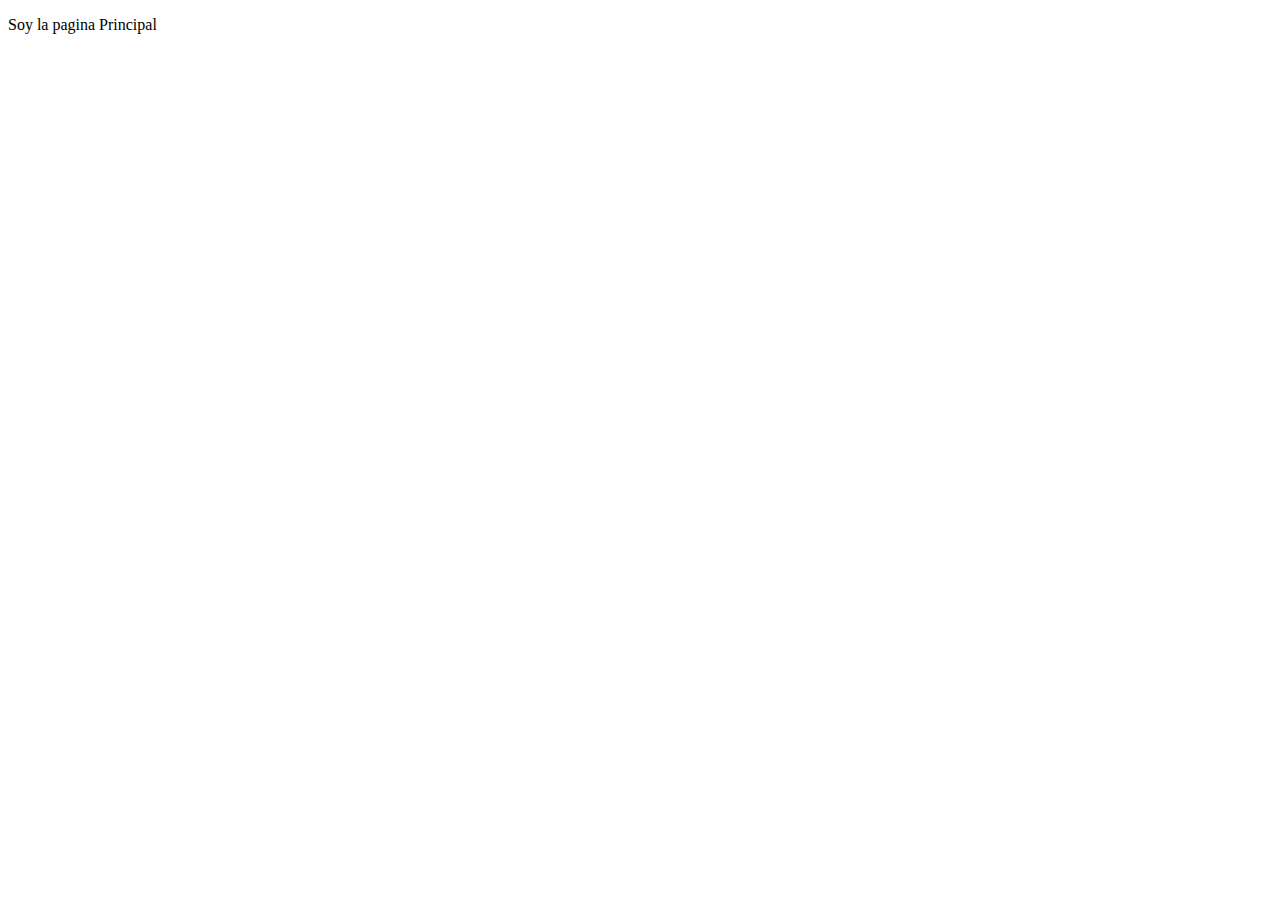
<file: Diseñoweb D.L/index.html>
<!--
    html:5 para generar el cuerpo de la pagina
    HTML NO ES UN LENGUAJE DE PROGRAMACION
    HTML ES UN LENGUAJE DE MARCADO
    HTML por sus siglas Hypert text markup language
    Utiliza sintaxis basadas en etiquetas
    Las etiquetas siempre tienen una etiqueta de inicio y cierre
    Para indicarle al navegador que es un documento de HTML se debe colocar al principio la etiqueta raiz <DOCTYPE html>
    la primera pagina que llmara el navegador dce nuestro proyecto es index.html
    
-->

<!DOCTYPE html>
<html lang="en">
<head>
    <meta charset="UTF-8">
    <meta http-equiv="X-UA-Compatible" content="IE=edge">
    <meta name="viewport" content="width=device-width, initial-scale=1.0">
    <title>Document</title>
</head>
<body>
    <p> Soy la pagina Principal</p>
</body>
</html>
</file>
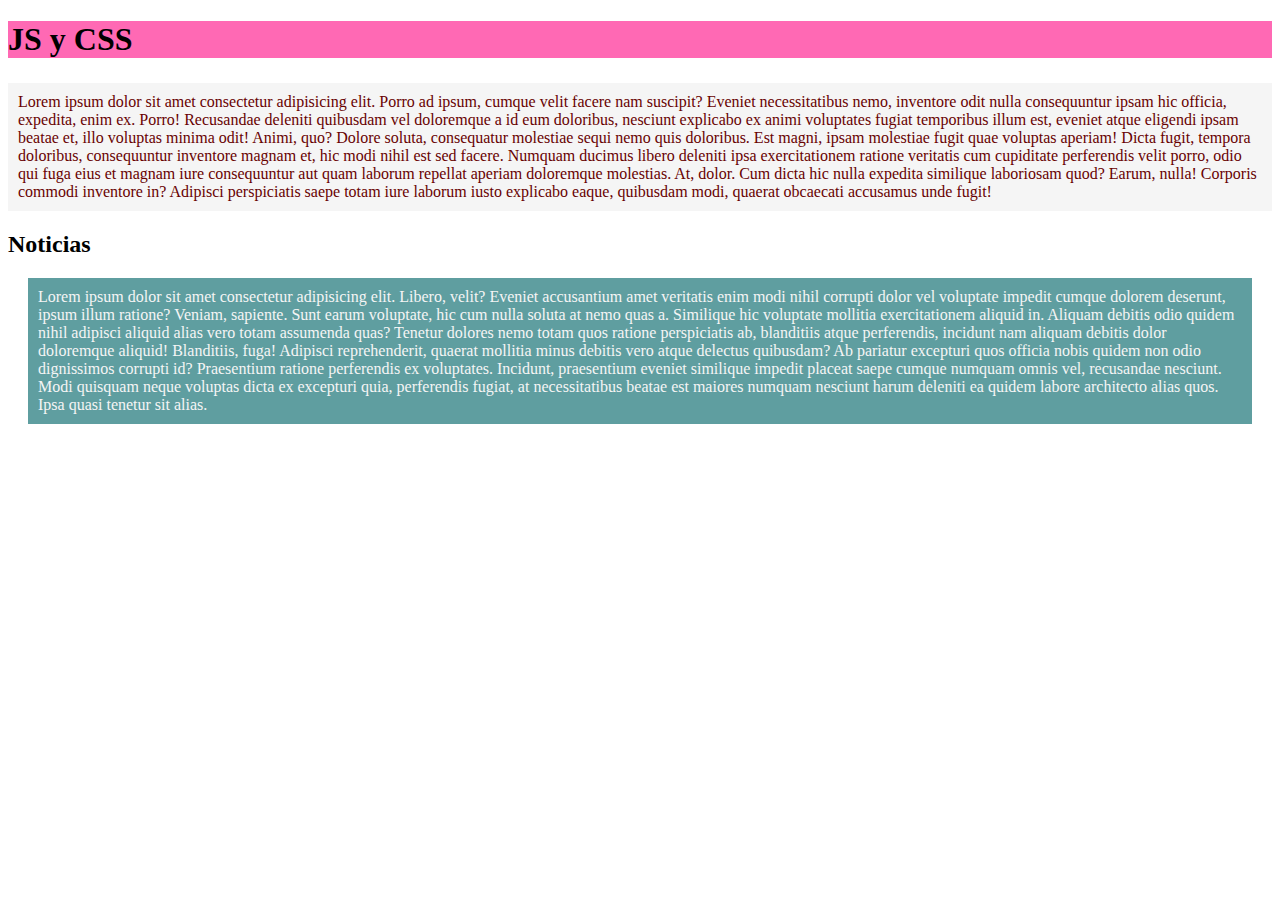
<file: Diseñoweb D.L/6.enlacesAtributos/index.html>
<!DOCTYPE html>
<html lang="en">
<head>
    <meta charset="UTF-8">
    <meta http-equiv="X-UA-Compatible" content="IE=edge">
    <meta name="viewport" content="width=device-width, initial-scale=1.0">
    <link rel="stylesheet" href="styless.css">
    <title>JS y CSS</title>
</head>
<body>
    
    <h1 id="firstTitle">JS y CSS</h1>
    <p id="paragraph" > Lorem ipsum dolor sit amet consectetur adipisicing elit. Porro ad ipsum, cumque velit facere nam suscipit? Eveniet necessitatibus nemo, inventore odit nulla consequuntur ipsam hic officia, expedita, enim ex. Porro!
    Recusandae deleniti quibusdam vel doloremque a id eum doloribus, nesciunt explicabo ex animi voluptates fugiat temporibus illum est, eveniet atque eligendi ipsam beatae et, illo voluptas minima odit! Animi, quo?
    Dolore soluta, consequatur molestiae sequi nemo quis doloribus. Est magni, ipsam molestiae fugit quae voluptas aperiam! Dicta fugit, tempora doloribus, consequuntur inventore magnam et, hic modi nihil est sed facere.
    Numquam ducimus libero deleniti ipsa exercitationem ratione veritatis cum cupiditate perferendis velit porro, odio qui fuga eius et magnam iure consequuntur aut quam laborum repellat aperiam doloremque molestias. At, dolor.
    Cum dicta hic nulla expedita similique laboriosam quod? Earum, nulla! Corporis commodi inventore in? Adipisci perspiciatis saepe totam iure laborum iusto explicabo eaque, quibusdam modi, quaerat obcaecati accusamus unde fugit!</p>
    <h2>Noticias</h2>
    <p id="p2" class="estilo1">Lorem ipsum dolor sit amet consectetur adipisicing elit. Libero, velit? Eveniet accusantium amet veritatis enim modi nihil corrupti dolor vel voluptate impedit cumque dolorem deserunt, ipsum illum ratione? Veniam, sapiente.
    Sunt earum voluptate, hic cum nulla soluta at nemo quas a. Similique hic voluptate mollitia exercitationem aliquid in. Aliquam debitis odio quidem nihil adipisci aliquid alias vero totam assumenda quas?
    Tenetur dolores nemo totam quos ratione perspiciatis ab, blanditiis atque perferendis, incidunt nam aliquam debitis dolor doloremque aliquid! Blanditiis, fuga! Adipisci reprehenderit, quaerat mollitia minus debitis vero atque delectus quibusdam?
    Ab pariatur excepturi quos officia nobis quidem non odio dignissimos corrupti id? Praesentium ratione perferendis ex voluptates. Incidunt, praesentium eveniet similique impedit placeat saepe cumque numquam omnis vel, recusandae nesciunt.
    Modi quisquam neque voluptas dicta ex excepturi quia, perferendis fugiat, at necessitatibus beatae est maiores numquam nesciunt harum deleniti ea quidem labore architecto alias quos. Ipsa quasi tenetur sit alias.</p>
    

    <script src="main.js"></script>
</body>
</html>
</file>
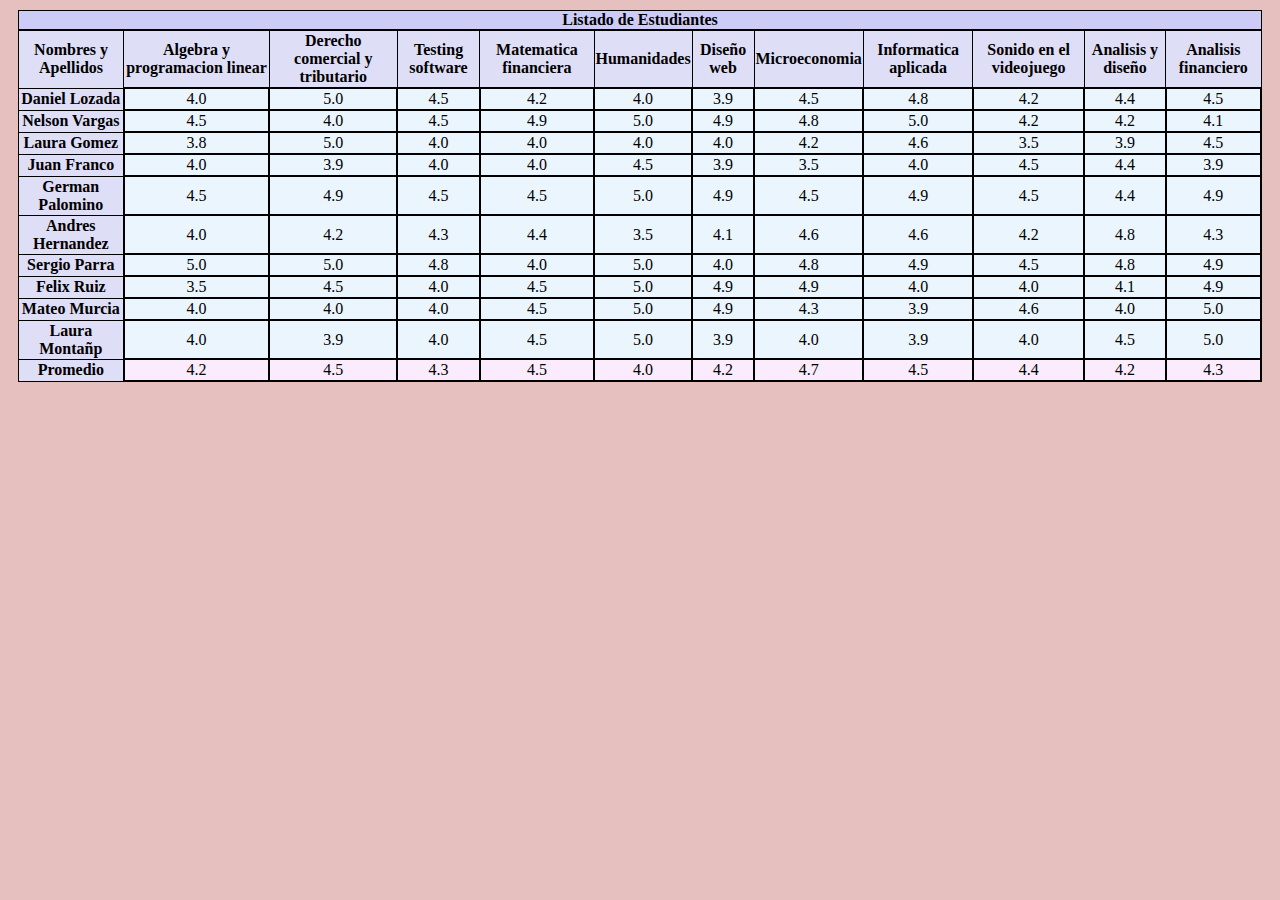
<file: Diseñoweb D.L/8.tablas/index.html>
<!DOCTYPE html>
<html lang="es">
<head>
    <meta charset="UTF-8">
    <meta http-equiv="X-UA-Compatible" content="IE=edge">
    <meta name="viewport" content="width=device-width, initial-scale=1.0">
    <link rel="stylesheet" href="./css/styless.css">
    <title>Tablas</title>
</head>
<body>

    <table>
        <!--Titulo-->
        <caption><strong>Listado de Estudiantes</strong> </caption>
        <!--Cabecera de la Tabla-->
        <thead>
            <tr><!--Fila-->
                <th>Nombres y Apellidos</th><!--titulo de columna-->
                <th>Algebra y programacion linear</th>
                <th>Derecho comercial y tributario</th>
                <th>Testing software</th>
                <th>Matematica financiera</th>
                <th>Humanidades</th>
                <th>Diseño web</th>
                <th>Microeconomia</th>
                <th>Informatica aplicada</th>
                <th>Sonido en el videojuego</th>
                <th>Analisis y diseño</th>
                <th>Analisis financiero</th>
            </tr>
        </thead>
        <tbody><!--Cuerpo de la tabla-->
            <tr>
                <th align="center">Daniel Lozada</th>
                <td align="center">4.0</td>
                <td align="center">5.0</td>
                <td align="center">4.5</td>
                <td align="center">4.2</td>
                <td align="center">4.0</td>
                <td align="center">3.9</td>
                <td align="center">4.5</td>
                <td align="center">4.8</td>
                <td align="center">4.2</td>
                <td align="center">4.4</td>
                <td align="center">4.5</td>
            </tr>
            <tr>
                <th>Nelson Vargas</th>
                <td align="center">4.5</td>
                <td align="center">4.0</td>
                <td align="center">4.5</td>
                <td align="center">4.9</td>
                <td align="center">5.0</td>
                <td align="center">4.9</td>
                <td align="center">4.8</td>
                <td align="center">5.0</td>
                <td align="center">4.2</td>
                <td align="center">4.2</td>
                <td align="center">4.1</td>
            </tr>
            <tr>
                <th>Laura Gomez</th>
                <td align="center">3.8</td>
                <td align="center">5.0</td>
                <td align="center">4.0</td>
                <td align="center">4.0</td>
                <td align="center">4.0</td>
                <td align="center">4.0</td>
                <td align="center">4.2</td>
                <td align="center">4.6</td>
                <td align="center">3.5</td>
                <td align="center">3.9</td>
                <td align="center">4.5</td>
            </tr>
            <tr>
                <th align="center">Juan Franco</th>
                <td align="center">4.0</td>
                <td align="center">3.9</td>
                <td align="center">4.0</td>
                <td align="center">4.0</td>
                <td align="center">4.5</td>
                <td align="center">3.9</td>
                <td align="center">3.5</td>
                <td align="center">4.0</td>
                <td align="center">4.5</td>
                <td align="center">4.4</td>
                <td align="center">3.9</td>
            </tr>
            <tr>
                <th align="center">German Palomino</th>
                <td align="center">4.5</td>
                <td align="center">4.9</td>
                <td align="center">4.5</td>
                <td align="center">4.5</td>
                <td align="center">5.0</td>
                <td align="center">4.9</td>
                <td align="center">4.5</td>
                <td align="center">4.9</td>
                <td align="center">4.5</td>
                <td align="center">4.4</td>
                <td align="center">4.9</td>
            </tr>
            <tr>
                <th align="center">Andres Hernandez</th>
                <td align="center">4.0</td>
                <td align="center">4.2</td>
                <td align="center">4.3</td>
                <td align="center">4.4</td>
                <td align="center">3.5</td>
                <td align="center">4.1</td>
                <td align="center">4.6</td>
                <td align="center">4.6</td>
                <td align="center">4.2</td>
                <td align="center">4.8</td>
                <td align="center">4.3</td>
            </tr>
            <tr>
                <th align="center">Sergio Parra</th>
                <td align="center">5.0</td>
                <td align="center">5.0</td>
                <td align="center">4.8</td>
                <td align="center">4.0</td>
                <td align="center">5.0</td>
                <td align="center">4.0</td>
                <td align="center">4.8</td>
                <td align="center">4.9</td>
                <td align="center">4.5</td>
                <td align="center">4.8</td>
                <td align="center">4.9</td>
            </tr>
            <tr>
                <th align="center">Felix Ruiz</th>
                <td align="center">3.5</td>
                <td align="center">4.5</td>
                <td align="center">4.0</td>
                <td align="center">4.5</td>
                <td align="center">5.0</td>
                <td align="center">4.9</td>
                <td align="center">4.9</td>
                <td align="center">4.0</td>
                <td align="center">4.0</td>
                <td align="center">4.1</td>
                <td align="center">4.9</td>
            </tr>
            <tr>
                <th align="center">Mateo Murcia</th>
                <td align="center">4.0</td>
                <td align="center">4.0</td>
                <td align="center">4.0</td>
                <td align="center">4.5</td>
                <td align="center">5.0</td>
                <td align="center">4.9</td>
                <td align="center">4.3</td>
                <td align="center">3.9</td>
                <td align="center">4.6</td>
                <td align="center">4.0</td>
                <td align="center">5.0</td>
            </tr>
            <tr>
                <th align="center">Laura Montañp</th>
                <td align="center">4.0</td>
                <td align="center">3.9</td>
                <td align="center">4.0</td>
                <td align="center">4.5</td>
                <td align="center">5.0</td>
                <td align="center">3.9</td>
                <td align="center">4.0</td>
                <td align="center">3.9</td>
                <td align="center">4.0</td>
                <td align="center">4.5</td>
                <td align="center">5.0</td>
            </tr>

        </tbody>
        <tfoot><!--Pie de la Tabla-->
            <th>Promedio</th>
            <td align="center">4.2</td>
            <td align="center">4.5</td>
            <td align="center">4.3</td>
            <td align="center">4.5</td>
            <td align="center">4.0</td>
            <td align="center">4.2</td>
            <td align="center">4.7</td>
            <td align="center">4.5</td>
            <td align="center">4.4</td>
            <td align="center">4.2</td>
            <td align="center">4.3</td>
        </tfoot>
    </table>

</body>
</html>
</file>
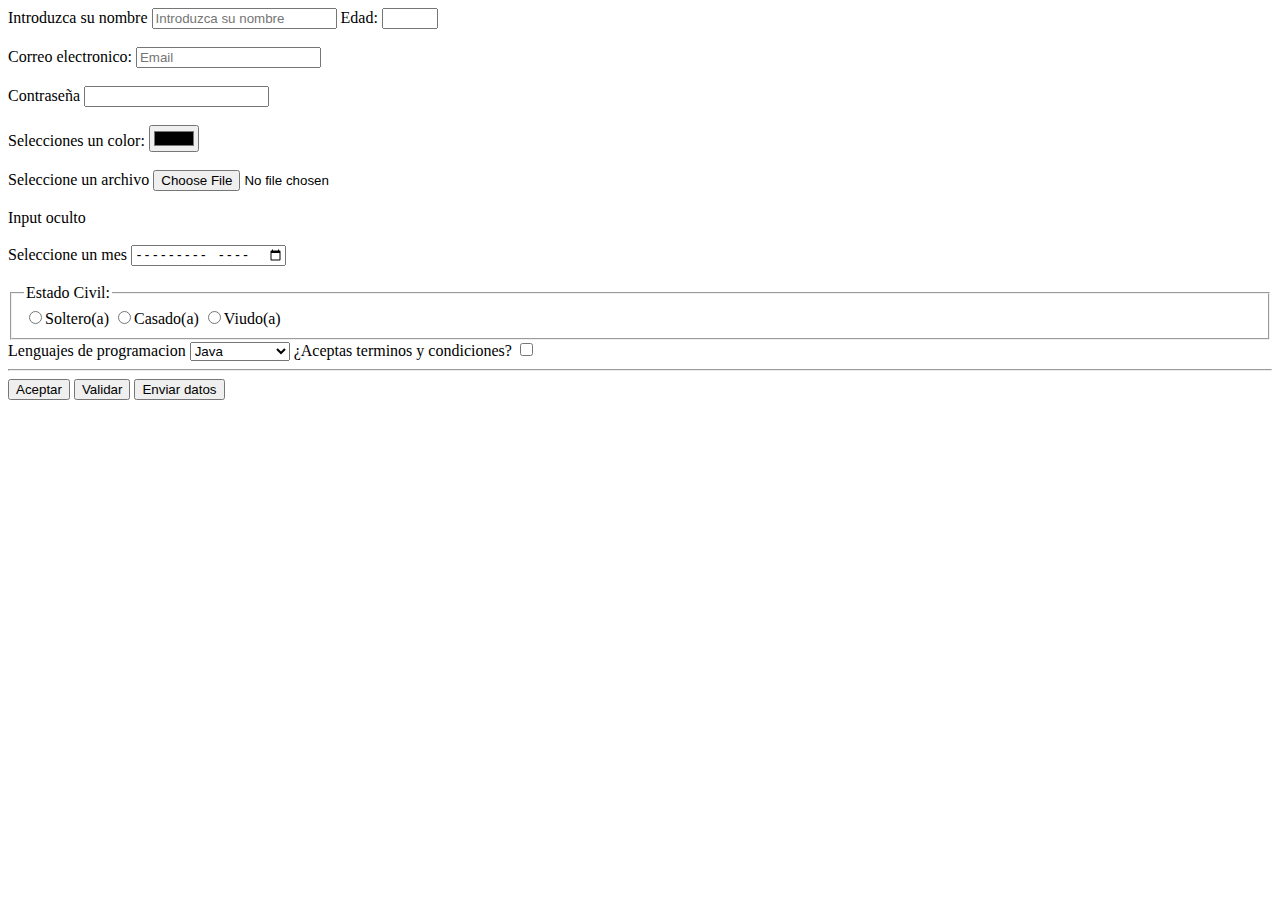
<file: Diseñoweb D.L/9.formularios/index.html>
<!DOCTYPE html>
<html lang="en">
<head>
    <meta charset="UTF-8">
    <meta http-equiv="X-UA-Compatible" content="IE=edge">
    <meta name="viewport" content="width=device-width, initial-scale=1.0">
    <title>Formularios</title>
</head>
<body>
    <form id="form">
        <label for="name">Introduzca su nombre</label>
        <!--Inputs-->
        <input type="text" id="name" name="name" value="" 
        placeholder="Introduzca su nombre" minlength="3" maxlength="50" 
        pattern="[a-zA-Z]{3,10}" title="se admiten solo letras" 
        autocomplete="off" required>
        <label for="age">Edad:</label>
        <input type="number" min="1" max="99" id="age"><br><br>
        <label for="mail">Correo electronico:</label>
        <input type="email" id="mail" placeholder="Email"><br><br>
        <label for="pss">Contraseña</label>
        <input type="password" id="pss"><br><br>
        <label for="colores">Selecciones un color:</label>
        <input type="color" id="colores"><br><br>
        <laber for="files">Seleccione un archivo</laber>
        <input type="file" id="files"><br><br>
        <label for="oculto">Input oculto</label>
        <input type="hidden" id="oculto"><br><br>
        <label for="mes">Seleccione un mes</label>
        <input type="month" id="mes"><br><br>
        <datalist id="meses">
            <option value="Enero"></option>
            <option value="Febrero"></option>
        </datalist>
        <fieldset><legend>Estado Civil:</legend>
            <input type="radio" name="estado" value="soltero">Soltero(a)<!--radio: Solo se puede seleccionar 1 opcion-->
            <input type="radio" name="estado" value="casado">Casado(a)
            <input type="radio" name="estado" value="viudo">Viudo(a)
        </fieldset>
        <label for="languajes">Lenguajes de programacion</label>
        <select name="languajes">
            <optgroup label="Backend">
                <option>Java</option>
                <option>PHP</option>
                <option>VB.NET</option> 
                <option>Node.js</option> 
            </optgroup>
            <optgroup label="Frontend">
                <option>JavaScript</option>
                <option>TypeScript</option>
                <option>CSS</option>
            </optgroup>
        </select>
        <label for="condiciones">¿Aceptas terminos y condiciones?</label>
        <input type="checkbox" id="condiciones"><br>
        <hr>
        <input type="button" id="boton" value="Aceptar">
        <button type="button" id="boton2">Validar</button>
        <button type="submit" id="enviar">Enviar datos</button>
    </form>


 <script src="./scripts/main.js"></script>
</body>
</html>
</file>
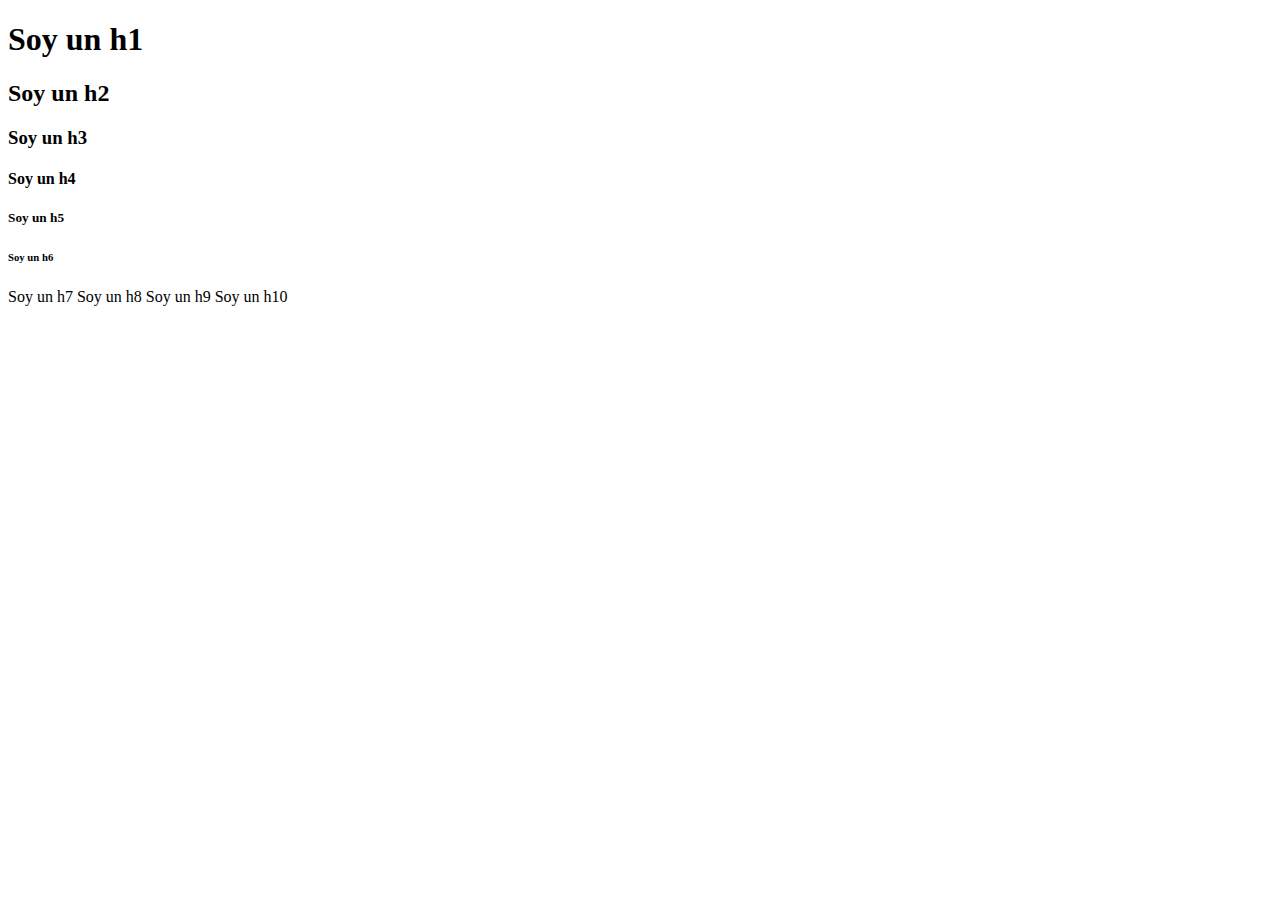
<file: Diseñoweb D.L/2Encabezados.html>
<!DOCTYPE html>
<html lang="en">
<head>
    <meta charset="UTF-8">
    <meta http-equiv="X-UA-Compatible" content="IE=edge">
    <meta name="viewport" content="width=device-width, initial-scale=1.0">
    <title>Document</title>
</head>
<body>
    <h1>Soy un h1</h1>
    <h2>Soy un h2</h2>
    <h3>Soy un h3</h3>
    <h4>Soy un h4</h4>
    <h5>Soy un h5</h5>
    <h6>Soy un h6</h6>
    <h7>Soy un h7</h7>
    <h8>Soy un h8</h8>
    <h9>Soy un h9</h9>
    <h10>Soy un h10</h10>
</body>
</html>
</file>
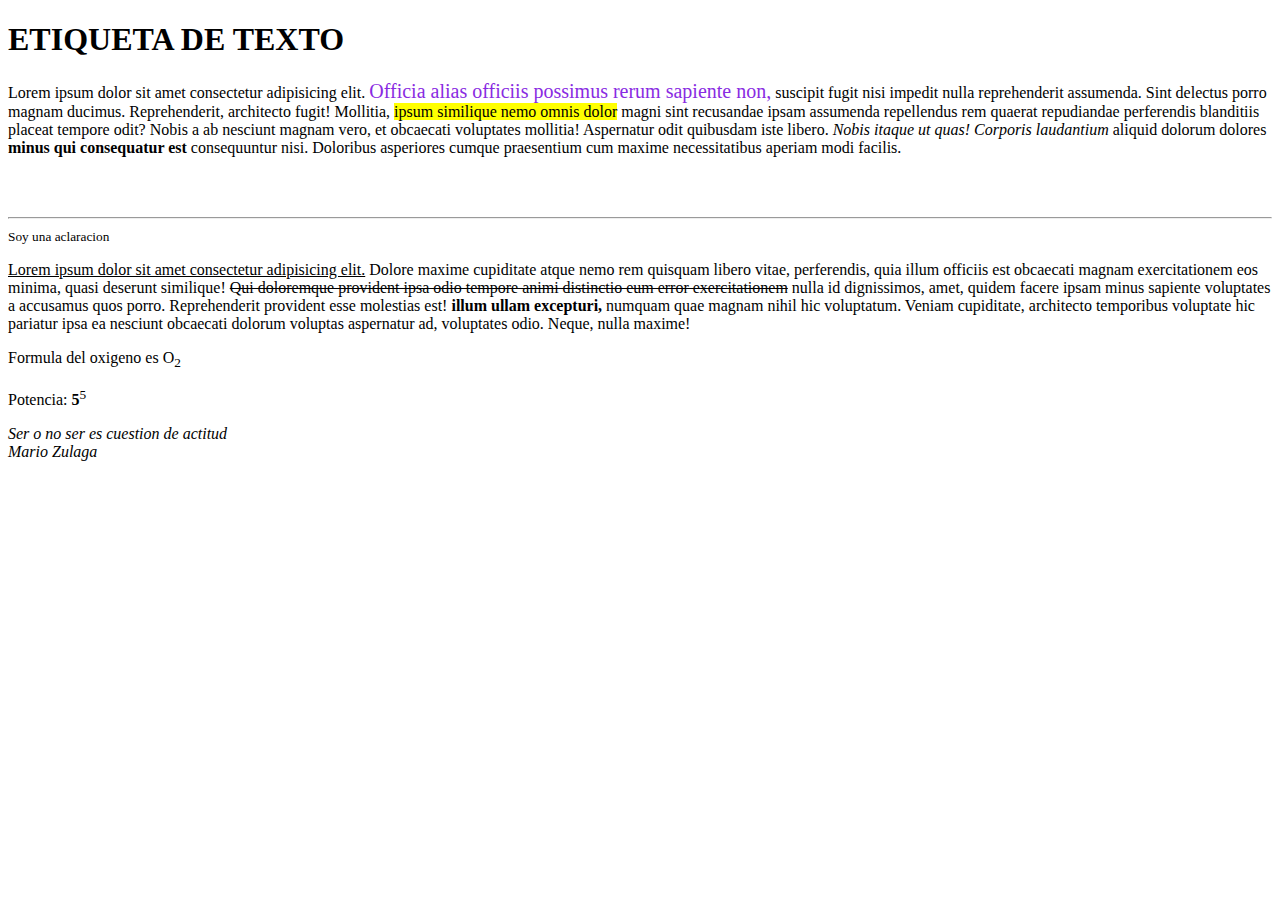
<file: Diseñoweb D.L/3.etiquetasTexto.html>
<!DOCTYPE html>
<html lang="en">
<head>
    <meta charset="UTF-8">
    <meta http-equiv="X-UA-Compatible" content="IE=edge">
    <meta name="viewport" content="width=device-width, initial-scale=1.0">
    <title>Etiquetas de texto</title>
</head>
<body>
    <style>
        span{
            color:rgb(137, 43, 226);
            font-size: 20px; 
        };
        mark{
            color:rgb(5, 162, 201)
        }
    </style>
    <h1>ETIQUETA DE TEXTO</h1>
    <!---->
    
    <p>Lorem ipsum dolor sit amet consectetur adipisicing elit. <span>Officia alias officiis possimus
    rerum sapiente non,</span> suscipit fugit nisi impedit nulla reprehenderit assumenda. Sint delectus porro magnam ducimus. Reprehenderit, architecto fugit!
    Mollitia, <mark>ipsum similique nemo omnis dolor</mark> magni sint recusandae ipsam assumenda repellendus rem quaerat repudiandae perferendis blanditiis placeat tempore odit? Nobis a ab nesciunt magnam vero, et obcaecati voluptates mollitia!
    Aspernatur odit quibusdam iste libero. <i>Nobis itaque ut quas! Corporis laudantium</i> 
    aliquid dolorum dolores <b>minus qui consequatur est </b>consequuntur nisi. Doloribus asperiores 
    cumque praesentium cum maxime necessitatibus aperiam modi facilis.</p><br><br><hr>
    
    <small>Soy una aclaracion</small>
    <p><u>Lorem ipsum dolor sit amet consectetur adipisicing elit.</u> Dolore maxime cupiditate atque nemo rem quisquam libero vitae, perferendis, quia illum officiis est obcaecati magnam exercitationem eos minima, quasi deserunt similique!
    <s>Qui doloremque provident ipsa odio tempore animi distinctio eum error exercitationem</s> nulla id dignissimos, amet, quidem facere ipsam minus sapiente voluptates a accusamus quos porro. Reprehenderit provident esse molestias est!
    <strong> illum ullam excepturi,</strong> numquam quae magnam nihil hic voluptatum. Veniam cupiditate, architecto temporibus voluptate hic pariatur ipsa ea nesciunt obcaecati dolorum voluptas aspernatur ad, voluptates odio. Neque, nulla maxime!</p>
    <p>Formula del oxigeno es O<sub>2</sub></p>
    <p>Potencia: <strong>5</strong><sup>5</sup></p>
    <cite>Ser o no ser es cuestion de actitud <br> Mario Zulaga</cite>

</body>
</html>

<!--
    <p></p>: insertar texto
    <br>: Salto de linea
    <hr>: poner una linea como salto de linea
    <span></span>: poner como hyper texto
    <mark></mark>: poner como subrallado
    <i></i>: poner como cursiva  
    <b></b>: poner en negrilla
    <u></u>: poner con una linea el texto
    <s></s>: poner como tachado
    <strong></strong>: similar a la negrilla
    <small></small>: especie de aclaracion
    <sub></sub>: elevado pero hacia abajo
    <sup></sup>: elevado
    <cite></cite>: crear una cita | <br>: el autor de la cita



-->
</file>
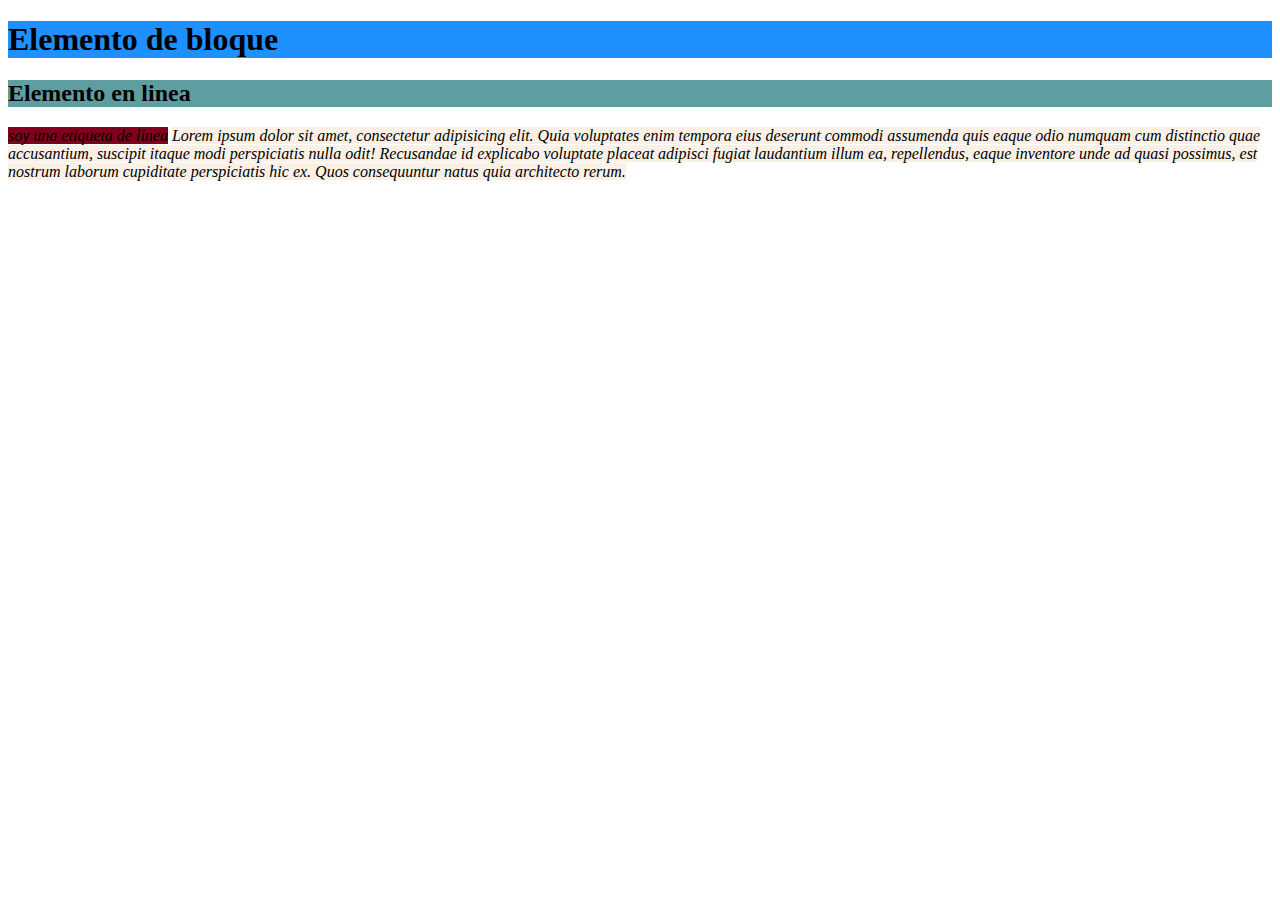
<file: Diseñoweb D.L/4.Elemntosdebloque.html>
<!DOCTYPE html>
<html lang="es">
<head>
    <meta charset="UTF-8">
    <meta http-equiv="X-UA-Compatible" content="IE=edge">
    <meta name="viewport" content="width=device-width, initial-scale=1.0">
    <title>Elementos de bloque</title>
</head>
<body>
    <style>
        h1{
            background-color: dodgerblue;
        }
        h2{
            background-color: cadetblue;
        }
        em{
            background-color: rgb(128, 0, 28);
        }
        i{
            background-color: linen;
        }

    </style>
    <h1>Elemento de bloque</h1>
    <h2>Elemento en linea</h2>
    <em> soy una etiqueta de linea</em>
    <i>Lorem ipsum dolor sit amet, consectetur adipisicing elit. Quia voluptates enim tempora eius deserunt commodi assumenda quis eaque odio numquam cum distinctio quae accusantium, suscipit itaque modi perspiciatis nulla odit!
    Recusandae id explicabo voluptate placeat adipisci fugiat laudantium illum ea, repellendus, eaque inventore unde ad quasi possimus, est nostrum laborum cupiditate perspiciatis hic ex. Quos consequuntur natus quia architecto rerum.</i>
</body>
</h
</file>
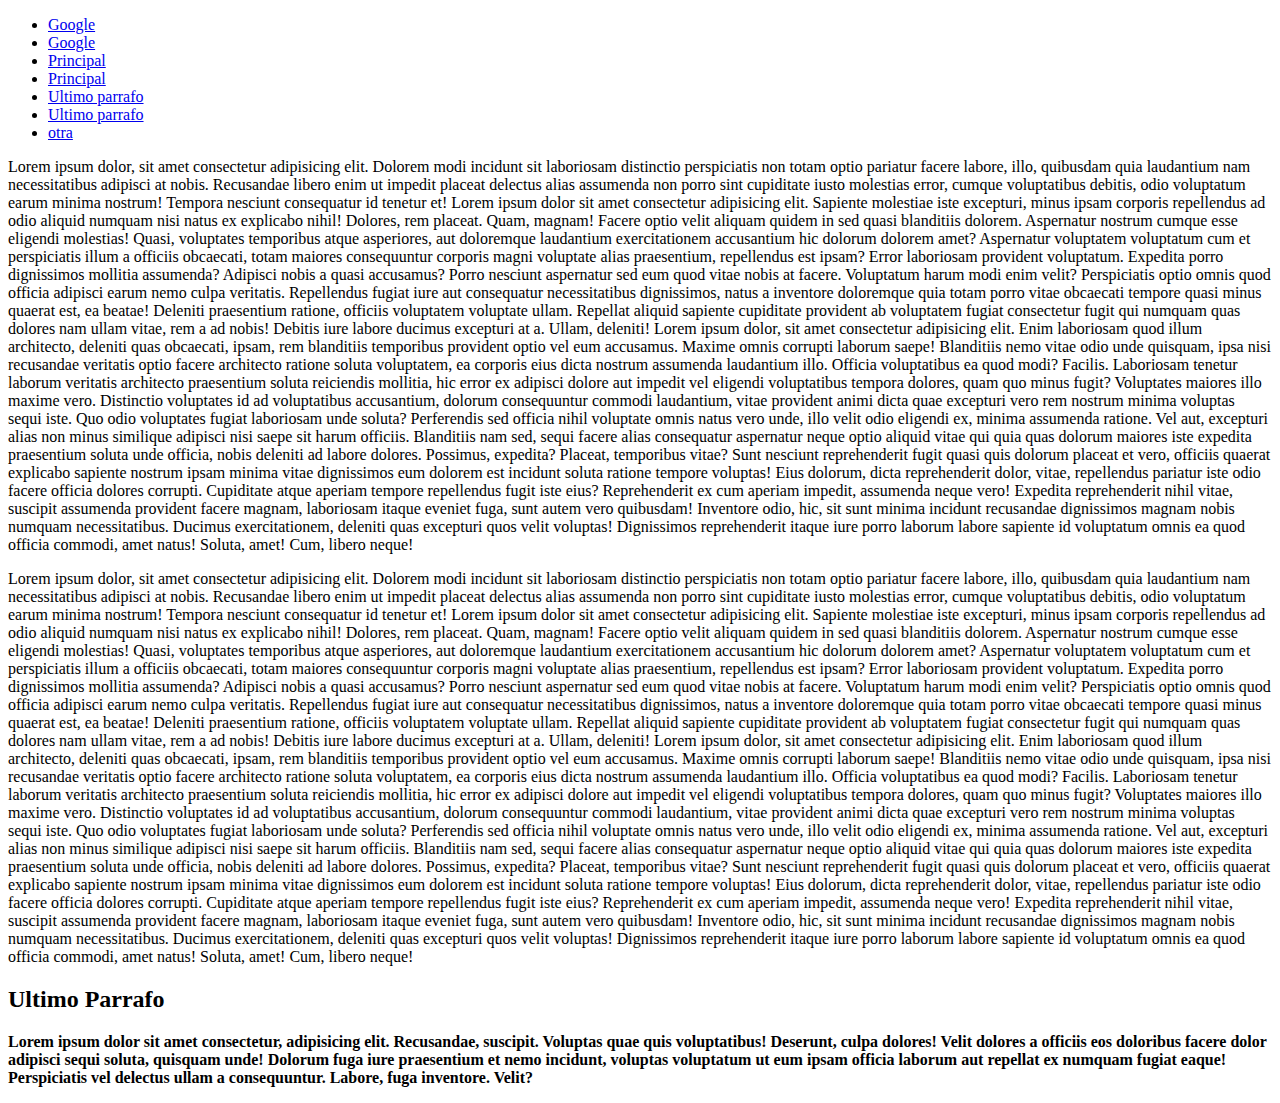
<file: Diseñoweb D.L/5.Enlaces/6.Enlaces.html>
<!DOCTYPE html>
<html lang="en">
<head>
    <meta charset="UTF-8">
    <meta http-equiv="X-UA-Compatible" content="IE=edge">
    <meta name="viewport" content="width=device-width, initial-scale=1.0">
    <title>Enlaces</title>
</head>
<body>
 <!--  <nav> //lista desordenada
        <li>1</li>
        <li>3</li>
        <li>4</li>
        <li>6</li>
        <li>7</li>
    </nav>
    <nav> //Lista ordenada
        <ol>
           <li>asd</li>
           <li>ghtr</li>
           <li>jutg</li> 
        </ol>
    </nav>
-->
    <nav>
        <ul>
            <li><a href="https://www.google.com">Google</a></li>
            <li><a target="_black" href="https://www.google.com">Google</a></li>
            <li><a href="../index.html">Principal</a></li>
            <li><a href="./ejemplo/ejemplo.html">Principal</a></li>
            <li><a href="#ultimo">Ultimo parrafo</a> </a></li>
            <li><a href="#pu">Ultimo parrafo</a> </a></li>
            <li><a href="otra.html">otra</a></li>
        </ul>
    </nav>
    <p> Lorem ipsum dolor, sit amet consectetur adipisicing elit. 
        Dolorem modi incidunt sit laboriosam distinctio perspiciatis non 
        totam optio pariatur facere labore, illo, quibusdam quia laudantium nam necessitatibus adipisci at nobis.
        Recusandae libero enim ut impedit placeat delectus alias assumenda non porro sint cupiditate iusto molestias error, cumque voluptatibus debitis, odio voluptatum earum minima 
        nostrum! Tempora nesciunt consequatur id tenetur et! Lorem ipsum dolor sit amet consectetur adipisicing elit. Sapiente molestiae iste excepturi, minus ipsam corporis repellendus ad odio aliquid numquam nisi natus ex explicabo nihil! Dolores, rem placeat. Quam, magnam!
        Facere optio velit aliquam quidem in sed quasi blanditiis dolorem. Aspernatur nostrum cumque esse eligendi molestias! Quasi, voluptates temporibus atque asperiores, aut doloremque laudantium exercitationem accusantium hic dolorum dolorem amet?
        Aspernatur voluptatem voluptatum cum et perspiciatis illum a officiis obcaecati, totam maiores consequuntur corporis magni voluptate alias praesentium, repellendus est ipsam? Error laboriosam provident voluptatum. Expedita porro dignissimos mollitia assumenda?
        Adipisci nobis a quasi accusamus? Porro nesciunt aspernatur sed eum quod vitae nobis at facere. Voluptatum harum modi enim velit? Perspiciatis optio omnis quod officia adipisci earum nemo culpa veritatis.
        Repellendus fugiat iure aut consequatur necessitatibus dignissimos, natus a inventore doloremque quia totam porro vitae obcaecati tempore quasi minus quaerat est, ea beatae! Deleniti praesentium ratione, officiis voluptatem voluptate ullam.
        Repellat aliquid sapiente cupiditate provident ab voluptatem fugiat consectetur fugit qui numquam quas dolores nam ullam vitae, rem a ad nobis! 
        Debitis iure labore ducimus excepturi at a. Ullam, deleniti! Lorem ipsum dolor, sit amet consectetur adipisicing elit. Enim laboriosam quod illum architecto, deleniti quas obcaecati, ipsam, rem blanditiis temporibus provident optio vel eum accusamus. Maxime omnis corrupti laborum saepe!
        Blanditiis nemo vitae odio unde quisquam, ipsa nisi recusandae veritatis optio facere architecto ratione soluta voluptatem, ea corporis eius dicta nostrum assumenda laudantium illo. Officia voluptatibus ea quod modi? Facilis.
        Laboriosam tenetur laborum veritatis architecto praesentium soluta reiciendis mollitia, hic error ex adipisci dolore aut impedit vel eligendi voluptatibus tempora dolores, quam quo minus fugit? Voluptates maiores illo maxime vero.
        Distinctio voluptates id ad voluptatibus accusantium, dolorum consequuntur commodi laudantium, vitae provident animi dicta quae excepturi vero rem nostrum minima voluptas sequi iste. Quo odio voluptates fugiat laboriosam unde soluta?
        Perferendis sed officia nihil voluptate omnis natus vero unde, illo velit odio eligendi ex, minima assumenda ratione. Vel aut, excepturi alias non minus similique adipisci nisi saepe sit harum officiis.
        Blanditiis nam sed, sequi facere alias consequatur aspernatur neque optio aliquid vitae qui quia quas dolorum maiores iste expedita praesentium soluta unde officia, nobis deleniti ad labore dolores. Possimus, expedita?
        Placeat, temporibus vitae? Sunt nesciunt reprehenderit fugit quasi quis dolorum placeat et vero, officiis quaerat explicabo sapiente nostrum ipsam minima vitae dignissimos eum dolorem est incidunt soluta ratione tempore voluptas!
        Eius dolorum, dicta reprehenderit dolor, vitae, repellendus pariatur iste odio facere officia dolores corrupti. Cupiditate atque aperiam tempore repellendus fugit iste eius? Reprehenderit ex cum aperiam impedit, assumenda neque vero!
        Expedita reprehenderit nihil vitae, suscipit assumenda provident facere magnam, laboriosam itaque eveniet fuga, sunt autem vero quibusdam! Inventore odio, hic, sit sunt minima incidunt recusandae dignissimos magnam nobis numquam necessitatibus.
        Ducimus exercitationem, deleniti quas excepturi quos velit voluptas! Dignissimos reprehenderit itaque iure porro laborum labore sapiente id voluptatum omnis ea quod officia commodi, amet natus! Soluta, amet! Cum, libero neque!</p>

    <p> Lorem ipsum dolor, sit amet consectetur adipisicing elit. 
        Dolorem modi incidunt sit laboriosam distinctio perspiciatis non 
        totam optio pariatur facere labore, illo, quibusdam quia laudantium nam necessitatibus adipisci at nobis.
        Recusandae libero enim ut impedit placeat delectus alias assumenda non porro sint cupiditate iusto molestias error, cumque voluptatibus debitis, odio voluptatum earum minima 
        nostrum! Tempora nesciunt consequatur id tenetur et! Lorem ipsum dolor sit amet consectetur adipisicing elit. Sapiente molestiae iste excepturi, minus ipsam corporis repellendus ad odio aliquid numquam nisi natus ex explicabo nihil! Dolores, rem placeat. Quam, magnam!
        Facere optio velit aliquam quidem in sed quasi blanditiis dolorem. Aspernatur nostrum cumque esse eligendi molestias! Quasi, voluptates temporibus atque asperiores, aut doloremque laudantium exercitationem accusantium hic dolorum dolorem amet?
        Aspernatur voluptatem voluptatum cum et perspiciatis illum a officiis obcaecati, totam maiores consequuntur corporis magni voluptate alias praesentium, repellendus est ipsam? Error laboriosam provident voluptatum. Expedita porro dignissimos mollitia assumenda?
        Adipisci nobis a quasi accusamus? Porro nesciunt aspernatur sed eum quod vitae nobis at facere. Voluptatum harum modi enim velit? Perspiciatis optio omnis quod officia adipisci earum nemo culpa veritatis.
        Repellendus fugiat iure aut consequatur necessitatibus dignissimos, natus a inventore doloremque quia totam porro vitae obcaecati tempore quasi minus quaerat est, ea beatae! Deleniti praesentium ratione, officiis voluptatem voluptate ullam.
        Repellat aliquid sapiente cupiditate provident ab voluptatem fugiat consectetur fugit qui numquam quas dolores nam ullam vitae, rem a ad nobis! 
        Debitis iure labore ducimus excepturi at a. Ullam, deleniti! Lorem ipsum dolor, sit amet consectetur adipisicing elit. Enim laboriosam quod illum architecto, deleniti quas obcaecati, ipsam, rem blanditiis temporibus provident optio vel eum accusamus. Maxime omnis corrupti laborum saepe!
        Blanditiis nemo vitae odio unde quisquam, ipsa nisi recusandae veritatis optio facere architecto ratione soluta voluptatem, ea corporis eius dicta nostrum assumenda laudantium illo. Officia voluptatibus ea quod modi? Facilis.
        Laboriosam tenetur laborum veritatis architecto praesentium soluta reiciendis mollitia, hic error ex adipisci dolore aut impedit vel eligendi voluptatibus tempora dolores, quam quo minus fugit? Voluptates maiores illo maxime vero.
        Distinctio voluptates id ad voluptatibus accusantium, dolorum consequuntur commodi laudantium, vitae provident animi dicta quae excepturi vero rem nostrum minima voluptas sequi iste. Quo odio voluptates fugiat laboriosam unde soluta?
        Perferendis sed officia nihil voluptate omnis natus vero unde, illo velit odio eligendi ex, minima assumenda ratione. Vel aut, excepturi alias non minus similique adipisci nisi saepe sit harum officiis.
        Blanditiis nam sed, sequi facere alias consequatur aspernatur neque optio aliquid vitae qui quia quas dolorum maiores iste expedita praesentium soluta unde officia, nobis deleniti ad labore dolores. Possimus, expedita?
        Placeat, temporibus vitae? Sunt nesciunt reprehenderit fugit quasi quis dolorum placeat et vero, officiis quaerat explicabo sapiente nostrum ipsam minima vitae dignissimos eum dolorem est incidunt soluta ratione tempore voluptas!
        Eius dolorum, dicta reprehenderit dolor, vitae, repellendus pariatur iste odio facere officia dolores corrupti. Cupiditate atque aperiam tempore repellendus fugit iste eius? Reprehenderit ex cum aperiam impedit, assumenda neque vero!
        Expedita reprehenderit nihil vitae, suscipit assumenda provident facere magnam, laboriosam itaque eveniet fuga, sunt autem vero quibusdam! Inventore odio, hic, sit sunt minima incidunt recusandae dignissimos magnam nobis numquam necessitatibus.
        Ducimus exercitationem, deleniti quas excepturi quos velit voluptas! Dignissimos reprehenderit itaque iure porro laborum labore sapiente id voluptatum omnis ea quod officia commodi, amet natus! Soluta, amet! Cum, libero neque!</p>
    <h2 id="pu">Ultimo Parrafo</h2>
    <p id="ultimo"> <strong>Lorem ipsum dolor sit amet consectetur, adipisicing 
        elit. Recusandae, suscipit. Voluptas quae quis voluptatibus! 
        Deserunt, culpa dolores! Velit dolores a officiis eos doloribus 
        facere dolor adipisci sequi soluta, quisquam unde!
        Dolorum fuga iure praesentium et nemo incidunt, 
        voluptas voluptatum ut eum ipsam officia laborum aut 
        repellat ex numquam fugiat eaque! Perspiciatis vel delectus 
        ullam a consequuntur. Labore, fuga inventore. Velit?</strong></strong></p>
    
</body>
</html>
</file>
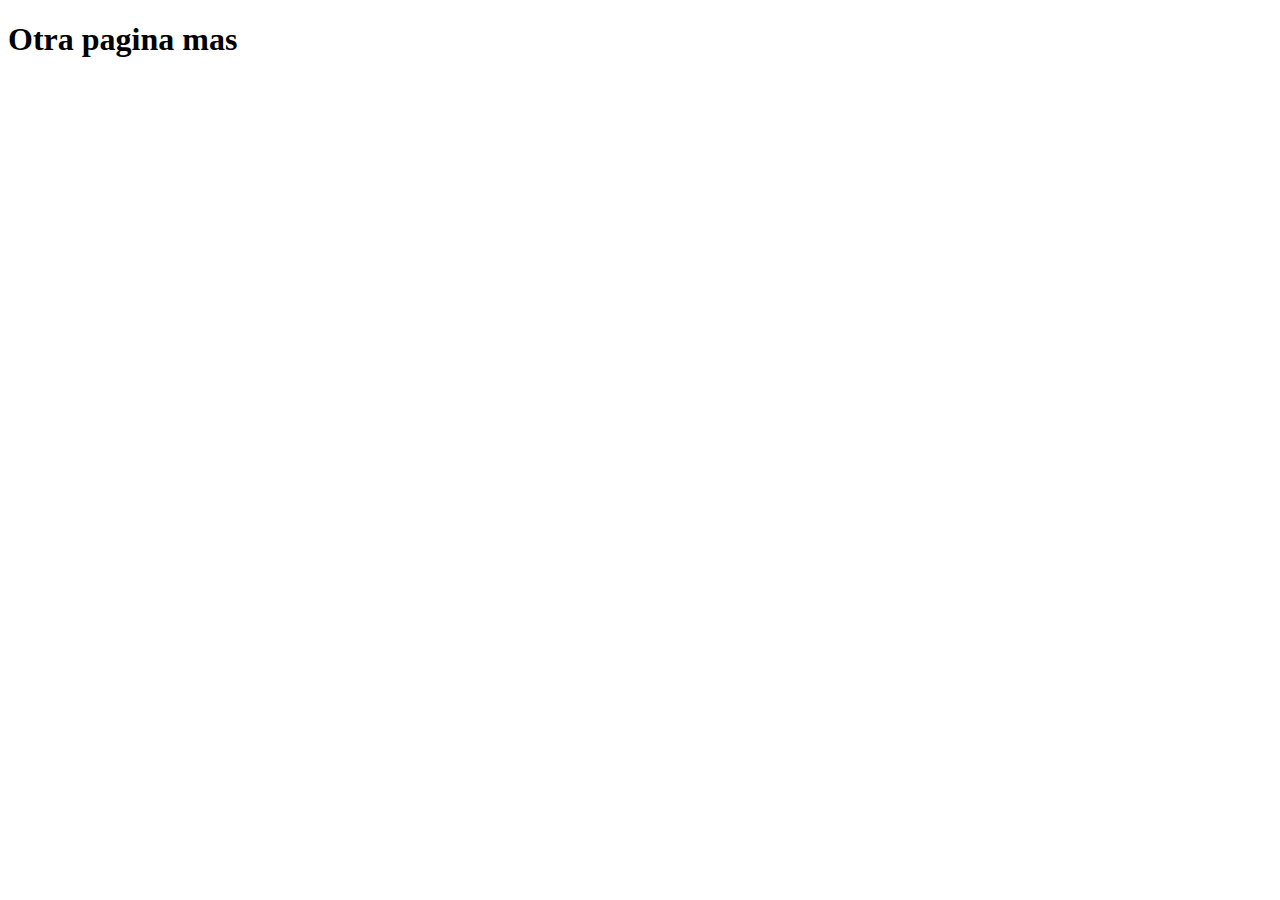
<file: Diseñoweb D.L/5.Enlaces/otra.html>
<!DOCTYPE html>
<html lang="en">
<head>
    <meta charset="UTF-8">
    <meta http-equiv="X-UA-Compatible" content="IE=edge">
    <meta name="viewport" content="width=device-width, initial-scale=1.0">
    <title>Document</title>
</head>
<body>
    <h1>Otra pagina mas</h1>
</body>
</html>
</file>
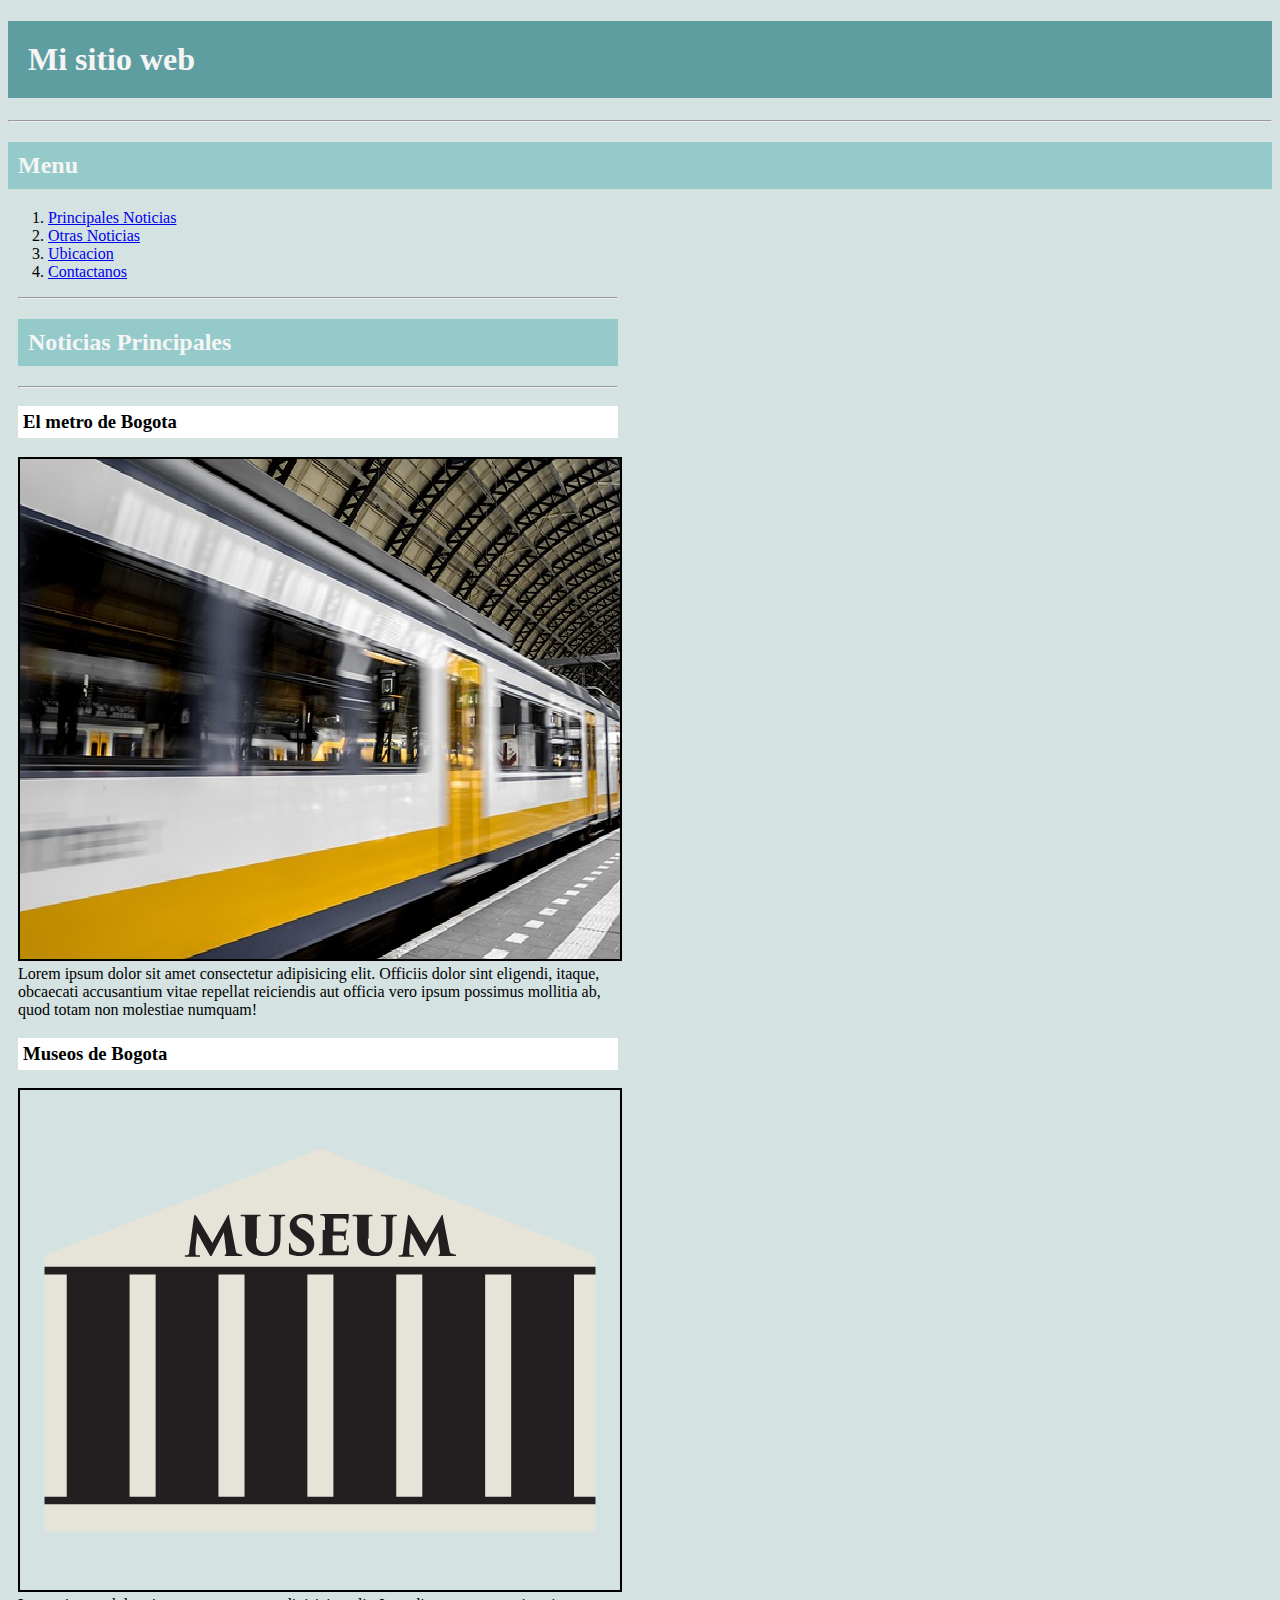
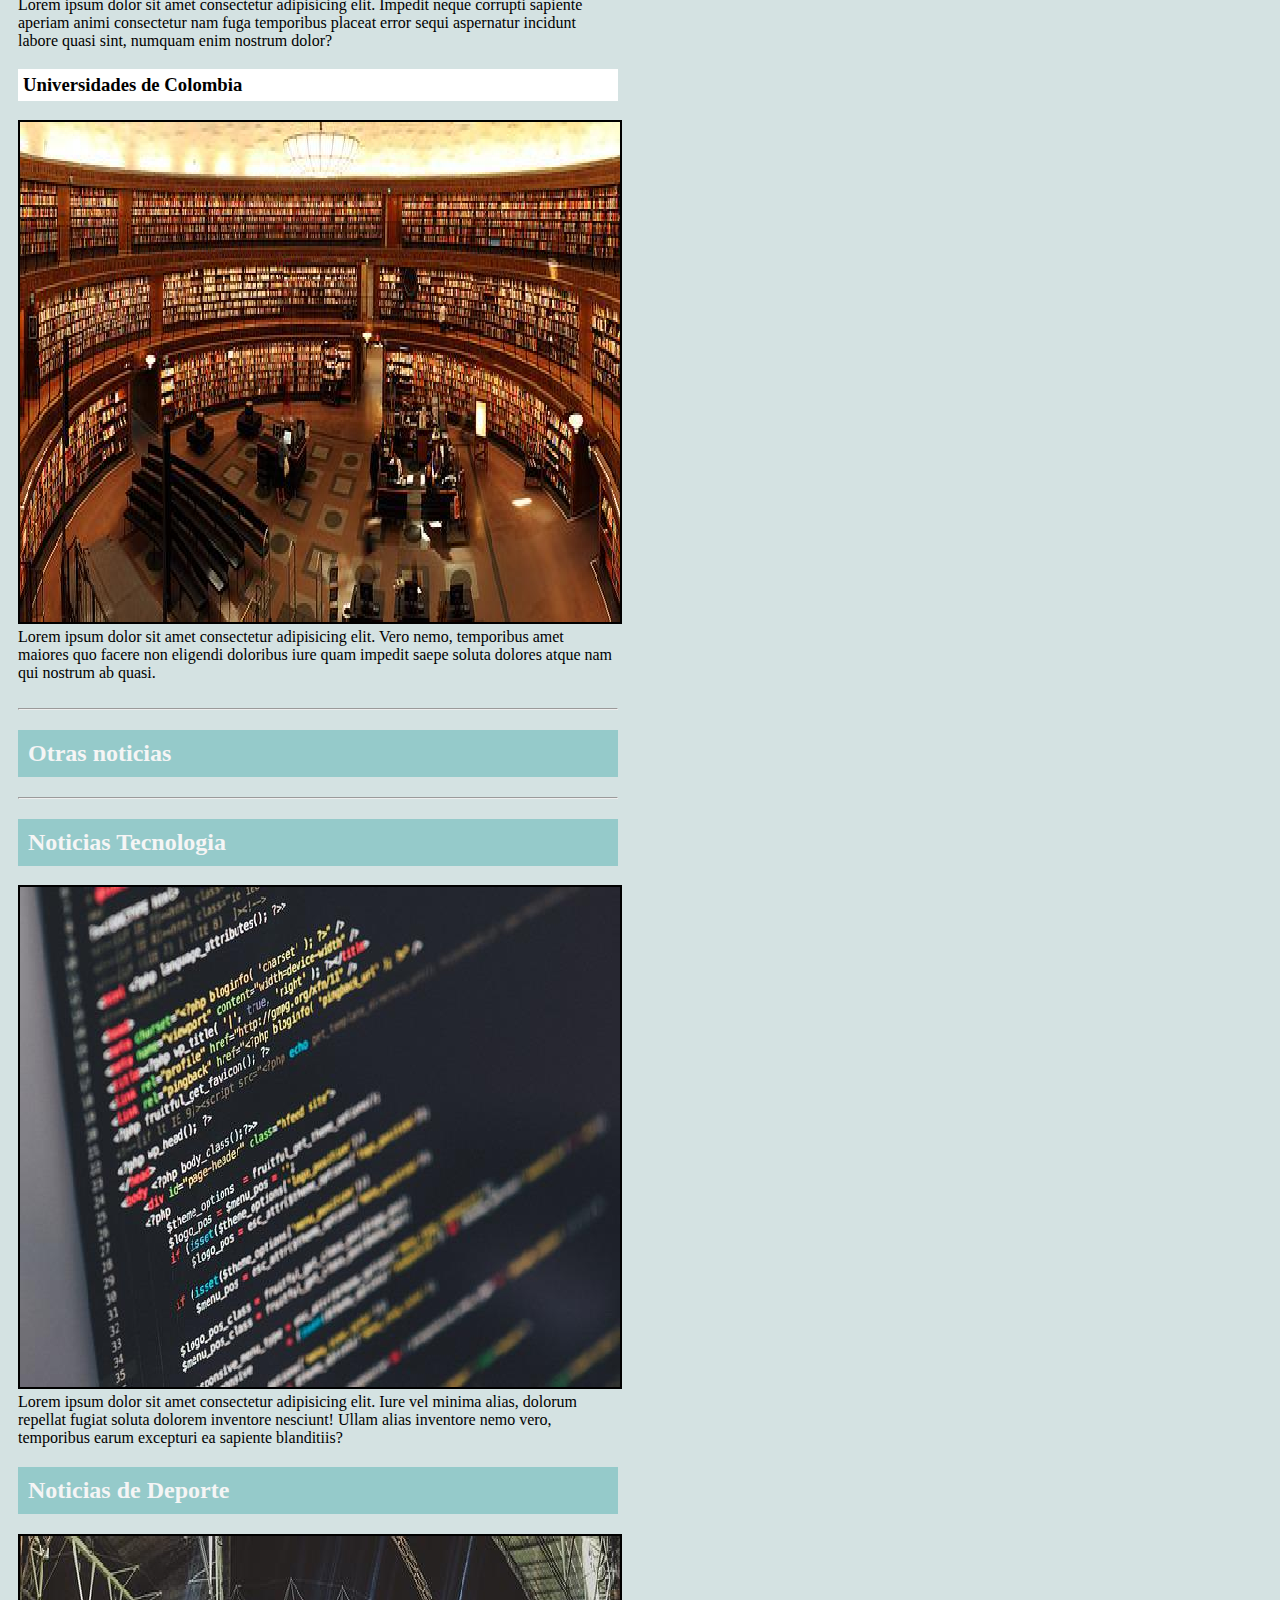
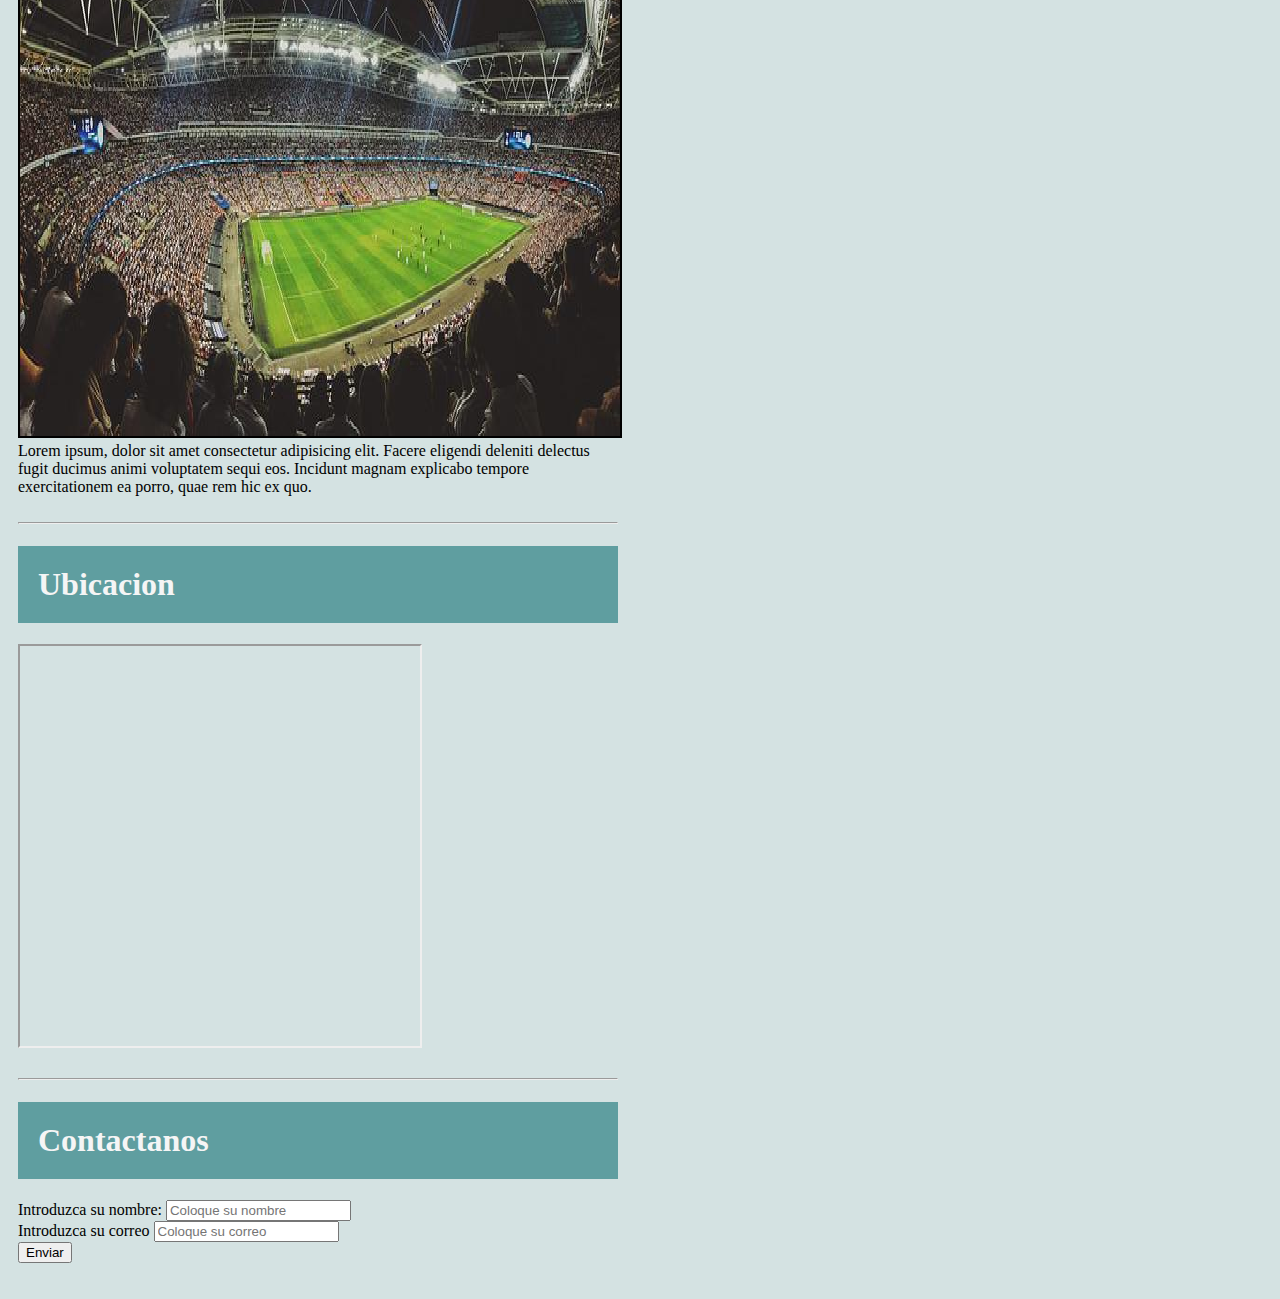
<file: Diseñoweb D.L/EtiquetasContenedoras/EtiquetaContenedores.html>
<!DOCTYPE html>
<html lang="en">
<head>
    <meta charset="UTF-8">
    <meta http-equiv="X-UA-Compatible" content="IE=edge">
    <meta name="viewport" content="width=device-width, initial-scale=1.0">
    <link rel="stylesheet" href="./css/styless.css">
    <title>Etiquetas contenedoras</title>
</head>
<body>
    <header>
        <h1>Mi sitio web</h1><hr>
        <nav>
            <h2>Menu</h2>
            <ol>
                <li><a href="#principal">Principales Noticias</a></li>
                <li><a href="#noticias">Otras Noticias</a></li>
                <li><a href="#ubicacion">Ubicacion</a></li>
                <li><a href="#contactanos">Contactanos</a></li>
            </ol>
        </nav>
    </header>
    <main id="container">
        <section id="principal"><hr>
            <h2>Noticias Principales</h2><hr>
            <article><h3>El metro de Bogota</h3>
                 <img src="./IMG/train-g3e55312a6_640.jpg" alt="tren de Bogota">
                Lorem ipsum dolor sit amet consectetur adipisicing elit. Officiis dolor sint eligendi, itaque, obcaecati accusantium vitae repellat reiciendis aut officia vero ipsum possimus mollitia ab, quod totam non molestiae numquam!</article>
            <article><h3>Museos de Bogota</h3>
                <img src="./IMG/museum-2358367.svg" alt="Museo de Bogota">
                Lorem ipsum dolor sit amet consectetur adipisicing elit. Impedit neque corrupti sapiente aperiam animi consectetur nam fuga temporibus placeat error sequi aspernatur incidunt labore quasi sint, numquam enim nostrum dolor?</article>
            <article><h3>Universidades de Colombia</h3>
                <img src="./IMG/books-g52b8b0a16_640.jpg" alt="Universidades de Bogota">
                Lorem ipsum dolor sit amet consectetur adipisicing elit. Vero nemo, temporibus amet maiores quo facere non eligendi doloribus iure quam impedit saepe soluta dolores atque nam qui nostrum ab quasi.</article>
        </section><br><hr>
        <h2 id="noticias">Otras noticias</h2>
        <hr>
        <section >
            <h2>Noticias Tecnologia</h2>
            <img src="./IMG/code-gf8f1760b6_640.jpg" alt="Nueva tecnologia">
            <article>Lorem ipsum dolor sit amet consectetur adipisicing elit. Iure vel minima alias, dolorum repellat fugiat soluta dolorem inventore nesciunt! Ullam alias inventore nemo vero, temporibus earum excepturi ea sapiente blanditiis?</article>
        </section>

        <section>
            <h2>Noticias de Deporte</h2>
            <img  src="./IMG/audience-g58d460ba0_640.jpg" alt="Estadio de futbol">
            <article>Lorem ipsum, dolor sit amet consectetur adipisicing elit. Facere eligendi deleniti delectus fugit ducimus animi voluptatem sequi eos. Incidunt magnam explicabo tempore exercitationem ea porro, quae rem hic ex quo.</article>
        </section><br><hr>

        <section id="ubicacion">
            <h1>Ubicacion</h1>
            <iframe src="https://www.google.com/maps/embed?pb=!1m18!1m12!1m3!1d3976.7851405365072!2d-74.08304938469722!3d4.632384043534699!2m3!1f0!2f0!3f0!3m2!1i1024!2i768!4f13.1!3m3!1m2!1s0x8e3f99a0f9bb0ce7%3A0x5d71ff487837183c!2sUniempresarial!5e0!3m2!1ses-419!2sco!4v1658761483511!5m2!1ses-419!2sco" 
            width="400" height="400" style="border:1;" allowfullscreen="" loading="lazy" referrerpolicy="no-referrer-when-downgrade"></iframe>
        </section><br><hr>

        <section id="contactanos">
            <h1>Contactanos</h1>
            <label for="nombre">Introduzca su nombre:</label>
            <input type="text" placeholder="Coloque su nombre" 
            name="nombre"><br>
            <label for="mail">Introduzca su correo</label>
            <input type="email" placeholder="Coloque su correo"
            name="mail"><br>
            <button type="button">Enviar</button>
        </section><br><br>

        <aside>
            <!--Informacion no relevante, redes sociales-->
            
        </aside>
    </main>
    <footer>

    </footer>
</body>
</html>
<!--submit
    reset
    button
-->
</file>
<file: Diseñoweb D.L/6.enlacesAtributos/styless.css>
#paragraph{ /*enlace de estilo por el id*/
    margin-top: 25px;
    color: rgb(104, 1, 1);
    padding: 10px;
    background-color: #f5f5f5;
}

.estilo1{ /* enlace de estilo */
    margin: 20px;
    background-color: cadetblue;
    color:#f5f5f5;
    padding: 10px;
}
h1{
    background-color: hotpink;
}
</file>
<file: Diseñoweb D.L/8.tablas/css/styless.css>
caption{
    border: 1px solid rgb(0, 0, 0);
    background-color: rgb(204, 204, 247);
}
table{
    margin: 10px;
    border-collapse: collapse;
    
}
thead tr, th{
    border: 1px solid rgb(0, 0, 0); 
    background-color: rgb(222, 222, 247);
}
tbody td{
    border: 2px solid rgb(0, 0, 0);
    background-color: rgb(235, 245, 253);
}
tfoot td{
    border: 2px solid rgb(0, 0, 0);
    background-color: rgb(250, 235, 253);
}
body{
    background-color: rgb(230, 191, 191)
}
</file>
<file: Diseñoweb D.L/EtiquetasContenedoras/css/styless.css>
body{
    background-color: rgb(212, 226, 226);
}
img{
    border: 2px solid black;
    image-rendering: pixelated;
    width: 600px;
    height: 500px;
}
#container{
    margin: 10px;
    width: 600px;
    height: 500px;
}
h1{
    background-color: cadetblue;
    color:#f5f5f5;
    padding: 20px;
    
}
h2{
    background-color: rgb(149, 202, 202);
    color:#f5f5f5;
    padding: 10px;
}
h3{
    background-color: rgb(255, 255, 255);
    padding: 5px;
}
</file>
